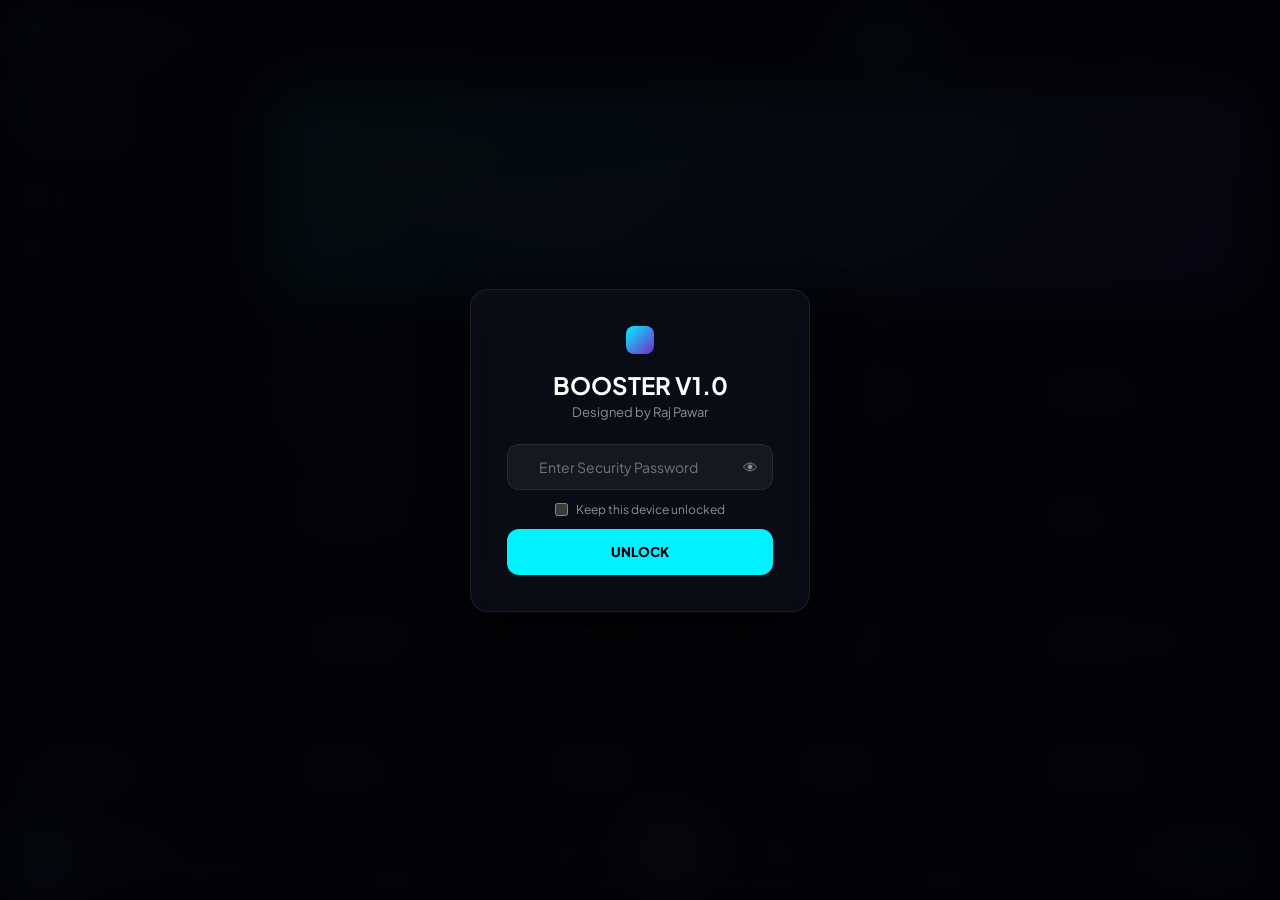
<file: index.html>
<!DOCTYPE html>
<html lang="en">
<head>
  <meta charset="UTF-8">
  <meta name="viewport" content="width=device-width, initial-scale=1.0, viewport-fit=cover">
  <meta name="theme-color" content="#030407">
  <meta name="color-scheme" content="dark">
  <meta name="apple-mobile-web-app-capable" content="yes">
  <meta name="apple-mobile-web-app-status-bar-style" content="black-translucent">
  <title>BOOSTER V1.0 — Next-Gen Audio OS</title>
  <link rel="stylesheet" href="style.css">
  <link rel="preconnect" href="https://fonts.googleapis.com">
  <link rel="preconnect" href="https://fonts.gstatic.com" crossorigin>
  <link href="https://fonts.googleapis.com/css2?family=Plus+Jakarta+Sans:wght@300;400;500;600;700;800&family=JetBrains+Mono:wght@400;600&display=swap" rel="stylesheet">
</head>
<body data-theme="dynamic">

  <a href="#main-content" class="skip-link">Skip to main content</a>
  <div id="toast-container" class="toast-container" aria-live="polite"></div>

  <!-- Password Lock -->
  <div id="lock-screen" class="lock-overlay">
    <div class="lock-card glass-panel">
      <div class="brand-logo" style="margin: 0 auto 16px auto;"></div>
      <h2>BOOSTER V1.0</h2>
      <p style="color: var(--text-secondary); font-size: 13px; margin-top: 4px;">Designed by Raj Pawar</p>

      <div class="lock-input-group" style="margin-top: 24px;">
        <div class="pass-field-wrap">
          <input type="password" id="access-pass" placeholder="Enter Security Password" autocomplete="off">
          <button type="button" id="toggle-pass-visibility" aria-label="Show password">👁</button>
        </div>
        <label class="remember-row">
          <input type="checkbox" id="remember-me"> Keep this device unlocked
        </label>
        <button id="unlock-btn">UNLOCK</button>
      </div>
      <p id="lock-error" style="color: #ff0055; font-size: 12px; margin-top: 10px; display: none;">Invalid Password! Try again.</p>
    </div>
  </div>

  <div id="ambient-glow" class="ambient-glow"></div>
  <canvas id="visualizer-canvas" aria-hidden="true"></canvas>

  <div class="app-shell">
    <aside class="sidebar glass-panel">
      <div class="brand">
        <div class="brand-logo"></div>
        <span class="brand-name">BOOSTER<span class="version">V1.0</span></span>
      </div>

      <nav class="nav-routes">
        <button class="nav-item active" data-target="view-home"><span class="icon">🏠</span><span>Home</span></button>
        <button class="nav-item" data-target="view-now-playing"><span class="icon">🎧</span><span>Now Playing & Queue</span></button>
        <button class="nav-item" data-target="view-pro-audio"><span class="icon">🎛️</span><span>Pro DSP & Vibe</span></button>
        <button class="nav-item" id="tv-mode-toggle" aria-pressed="false"><span class="icon">📺</span><span>TV Mode</span></button>
      </nav>

      <div class="sidebar-footer">
        <div class="designer-badge">Designed by Raj Pawar</div>
        <div class="badge-status"><span class="dot live"></span> Audio Engine: 96kHz / 24-bit</div>
      </div>
    </aside>

    <main class="content-viewport" id="main-content" tabindex="-1">
      <header class="top-header">
        <div class="search-bar-container">
          <label for="global-search" class="sr-only" style="position:absolute; left:-9999px;">Search song, artist, or mood</label>
          <input type="text" id="global-search" placeholder="Search song, artist, mood...">
        </div>
        <div class="category-filters">
          <button class="filter-chip cat-btn active" id="btn-2026">Trending</button>
          <button class="filter-chip cat-btn" id="btn-90s">90s</button>
          <button class="filter-chip cat-btn" id="btn-3d">3D Audio</button>
          <button class="filter-chip cat-btn" id="btn-favorites">❤ Favorites</button>
          <button class="filter-chip cat-btn" id="btn-all">All</button>
        </div>
      </header>

      <section id="view-home" class="view-panel active">
        <div class="hero-card glass-panel beat-glow-target">
          <div class="hero-content">
            <span class="hero-tag">BOOSTER SPOTLIGHT</span>
            <h1 id="hero-title">Next-Gen Audio Experience</h1>
            <p id="hero-artist">High-fidelity web playback • Designed by Raj Pawar</p>
            <button id="hero-resume-btn" class="hero-resume-btn" style="display:none;">▶ Resume Listening</button>
          </div>
        </div>

        <div class="section-container">
          <h2 style="margin-bottom: 12px; font-size: 18px;">Track Library</h2>
          <div id="trending-grid" class="cards-grid transition-fade" role="list"></div>
          <p id="no-results-msg" style="display:none; color:var(--text-secondary); font-size:13px; padding:24px; text-align:center;">No tracks found. Try a different search.</p>
        </div>
      </section>

      <section id="view-now-playing" class="view-panel">
        <div class="now-playing-layout">
          <div class="art-visual-side">
            <div id="main-art-display" class="main-art-display beat-glow-target"></div>
            <canvas id="spectrum-canvas" height="60"></canvas>
            <div class="track-meta">
              <div style="display:flex; align-items:flex-start; justify-content:space-between; gap:12px; flex-wrap:wrap;">
                <div>
                  <h2 id="np-title">Audio Track Playing</h2>
                  <p id="np-artist">BOOSTER Audio Player</p>
                </div>
                <button id="np-lyrics-btn" class="flat-btn" aria-label="Open fullscreen lyrics">🎤 Lyrics</button>
              </div>
            </div>
          </div>

          <div class="queue-side glass-panel">
            <div class="tab-controls">
              <button class="queue-tab active" id="tab-upnext">Up Next Queue</button>
              <button class="queue-tab" id="tab-history">Recently Played</button>
              <button class="queue-tab" id="tab-lyrics">Lyrics</button>
            </div>
            <div id="upnext-container" class="queue-tab-content">
              <div id="upnext-list" class="queue-list"></div>
            </div>
            <div id="history-container" class="queue-tab-content" style="display:none;">
              <div id="history-list" class="queue-list"></div>
            </div>
            <div id="lyrics-container" class="queue-tab-content" style="display:none;">
              <div id="lyrics-list" class="lyrics-panel-list" aria-live="polite"></div>
              <button id="lyrics-expand-btn" class="flat-btn" style="margin-top:14px; width:100%;">⛶ Fullscreen Lyrics Mode</button>
            </div>
          </div>
        </div>
      </section>

      <section id="view-pro-audio" class="view-panel">
        <div class="dsp-grid">
          <div class="glass-panel dsp-card dsp-row">
            <div>
              <h2 style="font-size: 18px;">Master DSP Engine</h2>
              <p style="font-size: 12px; color: var(--text-secondary); margin-top: 4px;" id="dsp-status-desc">Status: Pure Direct Studio Bypass (0% Quality Loss)</p>
            </div>
            <label class="switch"><input type="checkbox" id="master-dsp-toggle"><span class="slider round"></span></label>
          </div>

          <div class="glass-panel dsp-card">
            <div class="dsp-row" style="margin-bottom: 12px;">
              <div>
                <h3 style="font-size: 16px;">EXTREME BASS & VIBE MODE</h3>
                <p style="font-size: 11px; color: var(--text-secondary);">Deep Sub-Bass Boost & Dynamic Beat Glow Sync</p>
              </div>
              <label class="switch"><input type="checkbox" id="vibe-mode-toggle"><span class="slider round"></span></label>
            </div>
            <div class="slider-block">
              <div class="slider-label-row"><span>Vibration & Beat Intensity</span><span id="vibe-slider-val" class="mono-val">50%</span></div>
              <input type="range" id="vibe-intensity-slider" min="0" max="100" value="50">
            </div>
          </div>

          <div class="glass-panel dsp-card">
            <h3 style="font-size: 16px; margin-bottom: 16px;">Quick Tone Filters</h3>
            <div class="two-col-grid">
              <div class="slider-block">
                <div class="slider-label-row"><span>Bass Boost Filter</span><span id="bass-boost-val" class="mono-val">0 dB</span></div>
                <input type="range" id="bass-boost-slider" min="0" max="12" step="0.5" value="0">
              </div>
              <div class="slider-block">
                <div class="slider-label-row"><span>Treble Clarity Filter</span><span id="treble-boost-val" class="mono-val">0 dB</span></div>
                <input type="range" id="treble-boost-slider" min="0" max="12" step="0.5" value="0">
              </div>
            </div>
            <div class="slider-block" style="margin-top: 20px;">
              <div class="slider-label-row"><span>3D Spatial Stereo Panner</span><span id="panner-val" class="mono-val">Center (0.0)</span></div>
              <input type="range" id="panner-slider" min="-1" max="1" step="0.05" value="0">
              <div class="pan-labels"><span>Left</span><span>Center</span><span>Right</span></div>
            </div>
          </div>

          <div class="glass-panel dsp-card">
            <div class="dsp-row" style="margin-bottom: 20px;">
              <h3 style="font-size: 16px;">5-Band Pro Equalizer</h3>
              <button id="eq-flat-btn" class="flat-btn">Flat Reset</button>
            </div>
            <div class="eq-bands-container">
              <div class="eq-band"><span class="eq-label">60Hz<br>(Sub-Bass)</span><div class="eq-vslider-wrap"><input type="range" class="eq-slider" data-band="0" min="-12" max="12" step="0.5" value="0"></div><span class="eq-val">0dB</span></div>
              <div class="eq-band"><span class="eq-label">230Hz<br>(Warmth)</span><div class="eq-vslider-wrap"><input type="range" class="eq-slider" data-band="1" min="-12" max="12" step="0.5" value="0"></div><span class="eq-val">0dB</span></div>
              <div class="eq-band"><span class="eq-label">910Hz<br>(Vocals)</span><div class="eq-vslider-wrap"><input type="range" class="eq-slider" data-band="2" min="-12" max="12" step="0.5" value="0"></div><span class="eq-val">0dB</span></div>
              <div class="eq-band"><span class="eq-label">3.6kHz<br>(Presence)</span><div class="eq-vslider-wrap"><input type="range" class="eq-slider" data-band="3" min="-12" max="12" step="0.5" value="0"></div><span class="eq-val">0dB</span></div>
              <div class="eq-band"><span class="eq-label">14kHz<br>(Air/Clarity)</span><div class="eq-vslider-wrap"><input type="range" class="eq-slider" data-band="4" min="-12" max="12" step="0.5" value="0"></div><span class="eq-val">0dB</span></div>
            </div>
          </div>

          <div class="glass-panel dsp-card">
            <label style="font-size: 13px; display: block; margin-bottom: 8px;">Crossfade Duration (Auto-Mix Remix)</label>
            <input type="range" class="crossfade-slider-input" min="0" max="15" step="1" value="10">
            <span class="crossfade-val-disp mono-val" style="margin-top: 6px; display: inline-block;">10s</span>
          </div>

          <div class="glass-panel dsp-card">
            <div class="slider-label-row"><span>Playback Speed</span><span id="speed-val" class="mono-val">1.0x</span></div>
            <input type="range" id="speed-slider" min="0.5" max="2" step="0.25" value="1">
            <p style="font-size: 11px; color: var(--text-secondary); margin-top: 8px;">Adjusts tempo without re-encoding — original source audio quality is preserved at every speed.</p>
          </div>

          <div class="glass-panel dsp-card">
            <h3 style="font-size: 16px; margin-bottom: 12px;">Sleep Timer</h3>
            <div class="sleep-btn-row">
              <button class="sleep-btn" data-min="15">15 min</button>
              <button class="sleep-btn" data-min="30">30 min</button>
              <button class="sleep-btn" data-min="45">45 min</button>
              <button class="sleep-btn" data-min="60">60 min</button>
              <button class="sleep-btn cancel" id="sleep-cancel-btn">Cancel</button>
            </div>
            <p id="sleep-timer-status" style="font-size: 12px; color: var(--text-secondary); margin-top: 10px;">Sleep Timer: Off</p>
          </div>
        </div>
      </section>
    </main>
  </div>

  <footer class="master-player-bar glass-panel" id="master-player-bar">
    <div class="player-left">
      <div id="mini-art" class="mini-art beat-glow-target"></div>
      <div class="mini-info">
        <span id="mini-title" class="title">Playing Audio</span>
        <span id="mini-artist" class="artist">BOOSTER V1.0 • Designed by Raj Pawar</span>
      </div>
      <button id="fav-btn" class="icon-btn heart-btn" aria-label="Add to favorites" aria-pressed="false">♡</button>
    </div>

    <div class="player-center">
      <div class="player-controls">
        <button id="shuffle-btn" class="icon-btn small-btn" aria-label="Toggle shuffle" aria-pressed="false">🔀</button>
        <button id="prev-btn" class="icon-btn" aria-label="Previous track">⏮</button>
        <button id="master-play-btn" class="icon-btn play-main" aria-label="Play or pause" aria-pressed="false"></button>
        <button id="next-btn" class="icon-btn" aria-label="Next track">⏭</button>
        <button id="repeat-btn" class="icon-btn small-btn" aria-label="Toggle repeat" aria-pressed="false">🔁</button>
      </div>
      <div class="timeline-row">
        <span id="time-current">0:00</span>
        <div id="progress-bar-container" class="timeline-bar" role="slider" aria-label="Seek" tabindex="0"><div id="progress-fill" class="timeline-fill"></div></div>
        <span id="time-total">0:00</span>
      </div>
    </div>

    <div class="player-right">
      <div class="volume-container">
        <span aria-hidden="true">🔊</span>
        <label for="master-volume" style="position:absolute; left:-9999px;">Volume</label>
        <input type="range" id="master-volume" min="0" max="1" step="0.01" value="0.8">
      </div>
    </div>
  </footer>

  <!-- Mobile bottom navigation -->
  <nav class="mobile-tabbar" aria-label="Mobile navigation">
    <button class="mobile-nav-item active" data-target="view-home"><span aria-hidden="true">🏠</span><small>Home</small></button>
    <button class="mobile-nav-item" data-target="view-now-playing"><span aria-hidden="true">🎧</span><small>Queue</small></button>
    <button class="mobile-nav-item" data-target="view-pro-audio"><span aria-hidden="true">🎛️</span><small>DSP</small></button>
  </nav>

  <div id="player-modal" class="player-modal glass-panel" role="dialog" aria-modal="true" aria-labelledby="modal-title">
    <button id="modal-close-btn" class="modal-close-btn" aria-label="Close player">🞃</button>
    <div class="modal-content">
      <div id="modal-art" class="modal-art beat-glow-target"></div>
      <div class="modal-meta">
        <h1 id="modal-title">Now Playing</h1>
        <p id="modal-artist">BOOSTER V1.0 • Designed by Raj Pawar</p>
      </div>
      <div class="modal-spectrum" aria-hidden="true">
        <span class="bar"></span><span class="bar"></span><span class="bar"></span>
        <span class="bar"></span><span class="bar"></span><span class="bar"></span>
      </div>
      <div class="modal-timeline-row">
        <span id="modal-time-current">0:00</span>
        <div id="modal-progress-container" class="timeline-bar" role="slider" aria-label="Seek" tabindex="0"><div id="modal-progress-fill" class="timeline-fill"></div></div>
        <span id="modal-time-total">0:00</span>
      </div>
      <div class="modal-controls">
        <button id="modal-shuffle-btn" class="icon-btn small-btn" aria-label="Toggle shuffle" aria-pressed="false">🔀</button>
        <button id="modal-prev-btn" class="icon-btn" aria-label="Previous track">⏮</button>
        <button id="modal-play-btn" class="icon-btn play-main" aria-label="Play or pause" aria-pressed="false"></button>
        <button id="modal-next-btn" class="icon-btn" aria-label="Next track">⏭</button>
        <button id="modal-repeat-btn" class="icon-btn small-btn" aria-label="Toggle repeat" aria-pressed="false">🔁</button>
      </div>
      <div class="modal-secondary-row">
        <button id="modal-fav-btn" class="modal-fav-btn" aria-label="Add to favorites" aria-pressed="false">♡ Add to Favorites</button>
        <button id="modal-lyrics-btn" class="modal-fav-btn" aria-label="Open fullscreen lyrics">🎤 Lyrics</button>
        <button id="modal-speed-btn" class="modal-fav-btn" aria-label="Cycle playback speed">1x</button>
      </div>
      <div class="modal-crossfade-box">
        <div class="slider-label-row" style="color: var(--text-secondary); margin-bottom:6px;">
          <span>Crossfade Transition</span><span class="crossfade-val-disp mono-val">10s</span>
        </div>
        <input type="range" class="crossfade-slider-input" min="0" max="15" step="1" value="10">
      </div>
    </div>
  </div>

  <!-- Fullscreen Synced Lyrics -->
  <div id="lyrics-fullscreen" class="lyrics-fullscreen-overlay" role="dialog" aria-modal="true" aria-labelledby="lyrics-fs-title">
    <button id="lyrics-fullscreen-close" class="modal-close-btn" aria-label="Close lyrics">🞃</button>
    <div class="lyrics-fullscreen-header">
      <h2 id="lyrics-fs-title">Now Playing</h2>
      <p id="lyrics-fs-artist">BOOSTER V1.0 • Designed by Raj Pawar</p>
    </div>
    <div id="lyrics-fullscreen-list" class="lyrics-fullscreen-list" aria-live="polite"></div>
  </div>

  <script src="script.js"></script>
</body>
</html>
</file>
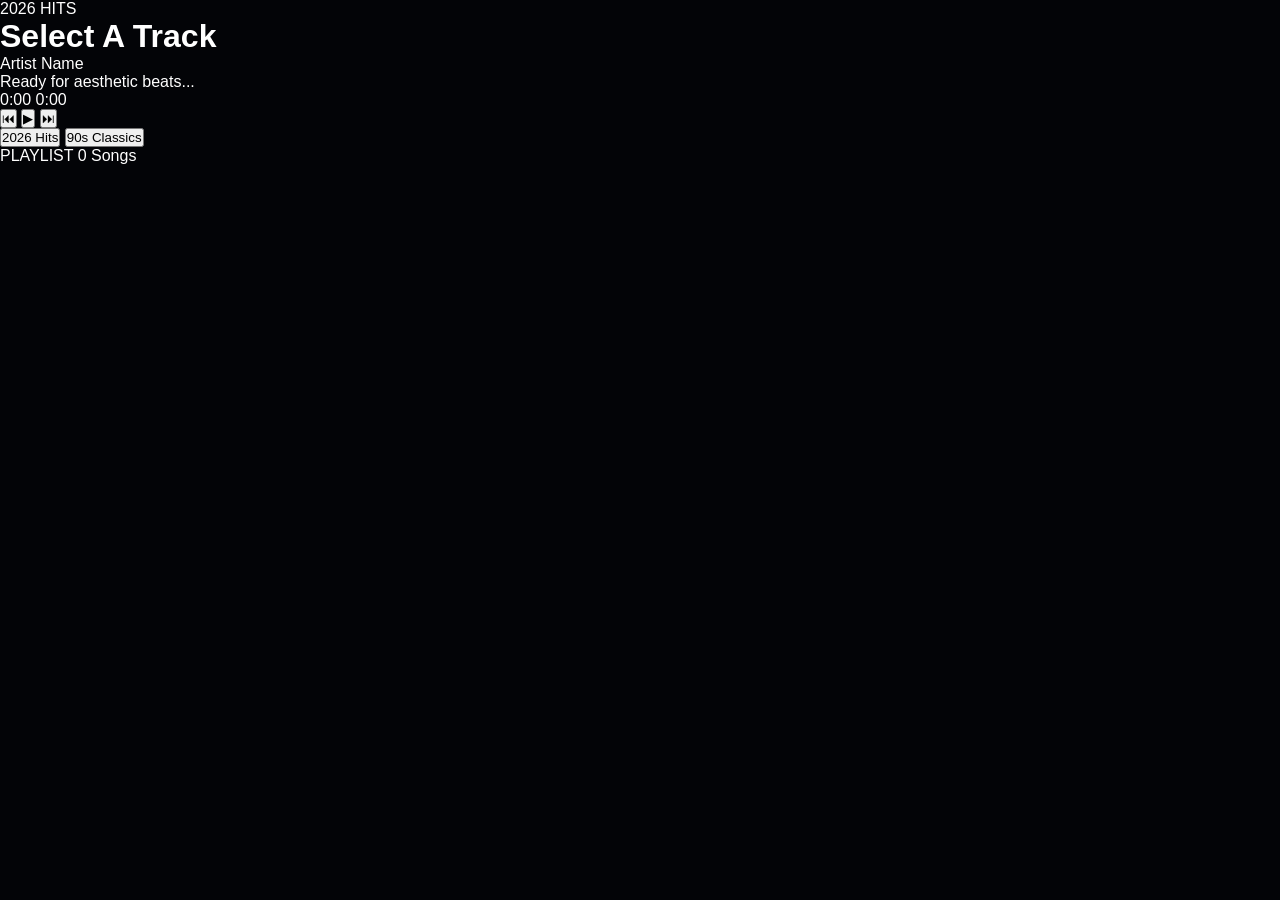
<file: websitemusic.html>
<!DOCTYPE html>
<html lang="en">
<head>
    <meta charset="UTF-8">
    <meta name="viewport" content="width=device-width, initial-scale=1.0">
    <title>Aesthetic Music Player</title>
    <link rel="stylesheet" href="style.css">
</head>
<body>

    <div class="background-glow" id="bg-glow"></div>

    <main class="player-card">
        <!-- Header -->
        <header class="player-header">
            <span class="badge" id="category-badge">2026 HITS</span>
            <h1 id="song-title">Select A Track</h1>
            <p id="artist-name">Artist Name</p>
        </header>

        <!-- Disc Container -->
        <div class="disc-container">
            <div id="disc" class="disc">
                <div class="disc-center"></div>
            </div>
        </div>

        <!-- Status / Subtitle -->
        <div class="status-box">
            <p id="lyrics-content">Ready for aesthetic beats...</p>
        </div>

        <!-- Progress Bar -->
        <div class="progress-section">
            <div class="time-info">
                <span id="current-time">0:00</span>
                <span id="total-duration">0:00</span>
            </div>
            <div class="progress-container" id="progress-container">
                <div class="progress-bar" id="progress"></div>
            </div>
        </div>

        <!-- Playback Controls -->
        <div class="controls">
            <button id="prev-btn" class="control-btn" title="Previous">⏮</button>
            <button id="play-btn" class="control-btn play-main" title="Play/Pause">▶</button>
            <button id="next-btn" class="control-btn" title="Next">⏭</button>
        </div>

        <!-- Category Selector -->
        <div class="category-tabs">
            <button class="cat-btn active" id="btn-2026" onclick="switchCategory('2026', this)">2026 Hits</button>
            <button class="cat-btn" id="btn-90s" onclick="switchCategory('90s', this)">90s Classics</button>
        </div>

        <!-- Playlist -->
        <section class="vertical-playlist-wrapper">
            <div class="playlist-header">
                <span>PLAYLIST</span>
                <span id="track-count">0 Songs</span>
            </div>
            <div class="vertical-playlist" id="playlist-view"></div>
        </section>

        <!-- Audio Element -->
        <audio id="audio" preload="metadata"></audio>
    </main>

    <script src="script.js"></script>
</body>
</html>
</file>
<file: style.css>
:root {
  --primary-glow: #00f2fe;
  --secondary-glow: #7928ca;
  --accent-pink: #ff007f;
  --bg-base: #030407;
  --panel-bg: rgba(15, 18, 28, 0.65);
  --glass-border: rgba(255, 255, 255, 0.08);
  --text-primary: #ffffff;
  --text-secondary: #8b8f9a;
  --sidebar-width: 240px;
  --player-height: 85px;
  --mobile-tabbar-height: 62px;
}

* { box-sizing: border-box; margin: 0; padding: 0; font-family: 'Plus Jakarta Sans', sans-serif; -webkit-tap-highlight-color: transparent; }
html, body { width: 100vw; height: 100vh; height: 100dvh; background-color: var(--bg-base); color: var(--text-primary); overflow: hidden; }
button, input { font-family: inherit; }
button { user-select: none; }

@media (prefers-reduced-motion: reduce) {
  * { animation-duration: 0.001ms !important; animation-iteration-count: 1 !important; transition-duration: 0.001ms !important; }
}

@media (prefers-contrast: more) {
  :root { --glass-border: rgba(255,255,255,0.35); --text-secondary: #c7c9d1; }
  .track-card, .glass-panel, .queue-item { border-width: 2px; }
}

:focus-visible { outline: 3px solid var(--primary-glow); outline-offset: 3px; border-radius: 6px; }

/* Skip link for accessibility */
.skip-link {
  position: absolute; top: -60px; left: 12px; z-index: 10001;
  background: var(--primary-glow); color: #000; padding: 10px 16px;
  border-radius: 10px; font-weight: 700; font-size: 13px; transition: top 0.2s ease;
}
.skip-link:focus { top: 12px; }

/* Toasts */
.toast-container { position: fixed; top: env(safe-area-inset-top, 20px); right: 20px; z-index: 10000; display: flex; flex-direction: column; gap: 10px; max-width: calc(100vw - 40px); }
.toast-msg { background: rgba(15, 18, 28, 0.92); backdrop-filter: blur(20px); border: 1px solid var(--primary-glow); color: #fff; padding: 10px 16px; border-radius: 12px; font-size: 12px; font-weight: 600; box-shadow: 0 10px 30px rgba(0,242,254,0.2); animation: slideIn 0.3s cubic-bezier(0.16,1,0.3,1) forwards, fadeOutToast 0.3s ease forwards 2.6s; max-width: 280px; }
@keyframes slideIn { from { transform: translateX(100%); opacity: 0; } to { transform: translateX(0); opacity: 1; } }
@keyframes fadeOutToast { to { opacity: 0; transform: translateY(-6px); } }

/* Lock screen */
.lock-overlay { position: fixed; inset: 0; background: rgba(3,4,7,0.96); backdrop-filter: blur(25px); z-index: 9999; display: flex; align-items: center; justify-content: center; transition: opacity 0.3s ease; padding: 20px; }
.lock-card { padding: clamp(24px, 5vw, 36px); border-radius: 24px; text-align: center; width: 100%; max-width: 340px; }
.lock-input-group { display: flex; flex-direction: column; gap: 12px; }
.pass-field-wrap { display: flex; align-items: center; background: rgba(255,255,255,0.05); border: 1px solid var(--glass-border); border-radius: 12px; overflow: hidden; }
.pass-field-wrap input { flex: 1; padding: 12px 16px; border: none; background: none; color: #fff; outline: none; text-align: center; font-size: 14px; }
.pass-field-wrap button { background: none; border: none; color: var(--text-secondary); padding: 0 14px; cursor: pointer; font-size: 15px; min-width: 44px; min-height: 44px; }
.remember-row { display: flex; align-items: center; gap: 8px; font-size: 12px; color: var(--text-secondary); justify-content: center; cursor: pointer; }
.lock-input-group button#unlock-btn { padding: 14px; border-radius: 12px; border: none; background: var(--primary-glow); color: #000; font-weight: 800; cursor: pointer; transition: transform .15s ease, box-shadow .15s ease; min-height: 46px; }
.lock-input-group button#unlock-btn:hover { transform: translateY(-1px); box-shadow: 0 8px 20px rgba(0,242,254,0.35); }
.lock-card.shake { animation: shakeErr 0.4s ease; }
@keyframes shakeErr { 0%,100%{transform:translateX(0);} 25%{transform:translateX(-8px);} 75%{transform:translateX(8px);} }

/* Canvas & Ambient Glow */
#visualizer-canvas { position: fixed; inset: 0; width: 100vw; height: 100vh; z-index: 0; pointer-events: none; transform: translateZ(0); }
.ambient-glow { position: fixed; top: 50%; left: 50%; width: 700px; height: 700px; transform: translate(-50%, -50%); background: radial-gradient(circle, rgba(0,242,254,0.15) 0%, rgba(121,40,202,0.1) 40%, rgba(0,0,0,0) 70%); z-index: 0; filter: blur(80px); transition: transform 0.08s ease-out, background 0.8s ease; pointer-events: none; will-change: transform; }

.glass-panel { background: var(--panel-bg); backdrop-filter: blur(20px); border: 1px solid var(--glass-border); box-shadow: 0 20px 50px rgba(0,0,0,0.6); transform: translateZ(0); border-radius: 18px; }

.beat-glow-target { background: linear-gradient(135deg, #00f2fe 0%, #4facfe 50%, #6b11ff 100%); transition: box-shadow 0.08s ease-out, transform 0.08s ease-out; overflow: hidden; position: relative; box-shadow: 0 0 20px rgba(0,242,254,0.2); border-radius: 14px; }

/* Toggle switch */
.switch { position: relative; display: inline-block; width: 44px; height: 24px; flex-shrink: 0; }
.switch input { opacity: 0; width: 0; height: 0; }
.slider { position: absolute; inset: 0; background-color: rgba(255,255,255,0.1); transition: .3s; border: 1px solid var(--glass-border); cursor: pointer; }
.slider:before { position: absolute; content: ""; height: 16px; width: 16px; left: 3px; bottom: 3px; background-color: white; transition: .3s; }
input:checked + .slider { background-color: var(--primary-glow); }
input:checked + .slider:before { transform: translateX(20px); background-color: #000; }
.slider.round { border-radius: 24px; }
.slider.round:before { border-radius: 50%; }

input[type="range"] { accent-color: var(--primary-glow); cursor: pointer; width: 100%; height: 24px; }
.mono-val { font-family: 'JetBrains Mono', monospace; color: var(--primary-glow); font-size: 12px; }
.slider-block { width: 100%; }
.slider-label-row { display: flex; justify-content: space-between; font-size: 12px; margin-bottom: 6px; }
.two-col-grid { display: grid; grid-template-columns: 1fr 1fr; gap: 16px; }
.pan-labels { display: flex; justify-content: space-between; font-size: 10px; color: var(--text-secondary); margin-top: 4px; }
.flat-btn { background: rgba(255,255,255,0.08); border: 1px solid var(--glass-border); color: #fff; padding: 6px 14px; border-radius: 8px; font-size: 12px; font-weight: 600; cursor: pointer; transition: background 0.2s; }
.flat-btn:hover { background: rgba(255,255,255,0.18); }

/* App Shell */
.app-shell { display: flex; width: 100vw; height: calc(100vh - var(--player-height)); position: relative; z-index: 1; }
.sidebar { width: var(--sidebar-width); height: 100%; display: flex; flex-direction: column; padding: 24px 16px; border-radius: 0; border-right: 1px solid var(--glass-border); border-top: none; border-bottom: none; border-left: none; }
.brand { display: flex; align-items: center; gap: 12px; margin-bottom: 32px; padding-left: 8px; }
.brand-logo { width: 28px; height: 28px; border-radius: 8px; background: linear-gradient(135deg, var(--primary-glow), var(--secondary-glow)); }
.brand-name { font-weight: 800; font-size: 16px; letter-spacing: 1px; display: flex; align-items: center; gap: 6px; }
.brand-name .version { font-size: 10px; background: rgba(0,242,254,0.15); color: var(--primary-glow); padding: 2px 6px; border-radius: 6px; }

.nav-routes { display: flex; flex-direction: column; gap: 6px; }
.nav-item { display: flex; align-items: center; gap: 12px; padding: 12px 14px; background: none; border: none; color: var(--text-secondary); border-radius: 12px; font-weight: 600; font-size: 13px; cursor: pointer; transition: all 0.2s; text-align: left; }
.nav-item:hover, .nav-item.active { background: rgba(255,255,255,0.06); color: #fff; }
.nav-item.active { background: linear-gradient(90deg, rgba(0,242,254,0.15), transparent); border-left: 3px solid var(--primary-glow); }

.sidebar-footer { margin-top: auto; padding-left: 8px; font-size: 11px; color: var(--text-secondary); }
.designer-badge { font-weight: 700; color: var(--text-primary); margin-bottom: 4px; }
.badge-status { display: flex; align-items: center; gap: 6px; }
.dot.live { width: 6px; height: 6px; border-radius: 50%; background: #00ff88; box-shadow: 0 0 8px #00ff88; }

/* Viewport */
.content-viewport { flex: 1; height: 100%; overflow-y: auto; padding: 24px 32px; scroll-behavior: smooth; }
.top-header { display: flex; align-items: center; justify-content: space-between; gap: 20px; margin-bottom: 28px; flex-wrap: wrap; }
.search-bar-container input { width: 320px; padding: 12px 18px; border-radius: 14px; background: rgba(255,255,255,0.05); border: 1px solid var(--glass-border); color: #fff; outline: none; font-size: 13px; transition: border-color 0.2s, box-shadow 0.2s; }
.search-bar-container input:focus { border-color: var(--primary-glow); box-shadow: 0 0 15px rgba(0,242,254,0.2); }

.category-filters { display: flex; gap: 8px; flex-wrap: wrap; }
.filter-chip { padding: 8px 16px; border-radius: 20px; background: rgba(255,255,255,0.05); border: 1px solid var(--glass-border); color: var(--text-secondary); font-size: 12px; font-weight: 600; cursor: pointer; transition: all 0.2s; }
.filter-chip:hover, .filter-chip.active { background: var(--primary-glow); color: #000; border-color: var(--primary-glow); font-weight: 700; }

.view-panel { display: none; }
.view-panel.active { display: block; animation: fadeIn 0.3s ease; }
@keyframes fadeIn { from { opacity: 0; transform: translateY(6px); } to { opacity: 1; transform: translateY(0); } }

.hero-card { padding: 40px; margin-bottom: 32px; display: flex; align-items: center; border-radius: 24px; min-height: 200px; }
.hero-tag { font-size: 11px; font-weight: 800; letter-spacing: 1.5px; color: #000; background: #fff; padding: 4px 10px; border-radius: 6px; display: inline-block; margin-bottom: 12px; }
.hero-card h1 { font-size: clamp(22px, 4vw, 32px); font-weight: 800; color: #fff; text-shadow: 0 2px 10px rgba(0,0,0,0.5); }
.hero-card p { font-size: 13px; color: rgba(255,255,255,0.8); margin-top: 6px; }
.hero-resume-btn { margin-top: 16px; padding: 10px 20px; border-radius: 12px; border: none; background: #fff; color: #000; font-weight: 800; cursor: pointer; font-size: 12px; box-shadow: 0 4px 15px rgba(0,0,0,0.3); transition: transform 0.2s; }
.hero-resume-btn:hover { transform: scale(1.05); }

.cards-grid { display: grid; grid-template-columns: repeat(auto-fill, minmax(220px, 1fr)); gap: 16px; }
.track-card { background: rgba(255,255,255,0.03); border: 1px solid var(--glass-border); border-radius: 14px; padding: 14px; display: flex; flex-direction: column; justify-content: space-between; height: 110px; cursor: pointer; transition: all 0.2s ease; position: relative; }
.track-card:hover, .track-card.active { background: rgba(255,255,255,0.08); border-color: rgba(0,242,254,0.4); transform: translateY(-2px); }
.track-card.active { border-color: var(--primary-glow); box-shadow: 0 0 15px rgba(0,242,254,0.25); }
.track-info { overflow: hidden; }
.track-title { font-weight: 700; font-size: 13px; white-space: nowrap; overflow: hidden; text-overflow: ellipsis; color: #fff; }
.track-artist { font-size: 11px; color: var(--text-secondary); margin-top: 4px; white-space: nowrap; overflow: hidden; text-overflow: ellipsis; }

.track-actions { display: flex; justify-content: space-between; align-items: center; margin-top: auto; }
.card-heart-btn { background: none; border: none; color: var(--text-secondary); cursor: pointer; font-size: 16px; }
.card-heart-btn.is-fav { color: var(--accent-pink); }
.add-queue-btn { background: rgba(255,255,255,0.08); border: none; color: #fff; font-size: 10px; font-weight: 700; padding: 4px 8px; border-radius: 6px; cursor: pointer; transition: background 0.2s; }
.add-queue-btn:hover { background: var(--primary-glow); color: #000; }

/* Now Playing View & Synced Lyrics Styling */
.now-playing-layout { display: grid; grid-template-columns: 1fr 340px; gap: 24px; }
.art-visual-side { display: flex; flex-direction: column; gap: 16px; }
.main-art-display { width: 100%; aspect-ratio: 16/9; max-height: 320px; border-radius: 20px; }
.track-meta { padding: 16px 0; }

.queue-side { padding: 20px; height: 460px; display: flex; flex-direction: column; }
.tab-controls { display: flex; gap: 8px; border-bottom: 1px solid var(--glass-border); padding-bottom: 12px; margin-bottom: 12px; }
.queue-tab { background: none; border: none; color: var(--text-secondary); font-size: 12px; font-weight: 700; cursor: pointer; padding: 4px 8px; border-radius: 6px; }
.queue-tab.active { color: var(--primary-glow); background: rgba(0,242,254,0.1); }

.queue-tab-content { flex: 1; overflow-y: auto; }
.queue-list { display: flex; flex-direction: column; gap: 8px; }
.queue-item { display: flex; justify-content: space-between; align-items: center; padding: 10px; background: rgba(255,255,255,0.03); border-radius: 8px; }

/* Lyrics Panel & Fullscreen Overlay */
.lyrics-panel-list, .lyrics-fullscreen-list { display: flex; flex-direction: column; gap: 12px; padding: 8px 0; overflow-y: auto; }
.lyrics-panel-list { height: 320px; }
.lyrics-line { font-size: 14px; color: var(--text-secondary); font-weight: 600; transition: all 0.25s ease; cursor: pointer; opacity: 0.5; padding: 4px 0; }
.lyrics-line.active { color: var(--primary-glow); font-size: 18px; font-weight: 800; opacity: 1; text-shadow: 0 0 12px rgba(0,242,254,0.6); transform: scale(1.02); origin: left; }
.lyrics-empty-state { font-size: 12px; color: var(--text-secondary); text-align: center; padding: 40px 10px; line-height: 1.5; }

.lyrics-fullscreen-overlay { position: fixed; inset: 0; background: rgba(3,4,7,0.95); backdrop-filter: blur(35px); z-index: 999; display: flex; flex-direction: column; padding: 40px 20px; opacity: 0; pointer-events: none; transition: opacity 0.3s ease; }
.lyrics-fullscreen-overlay.active { opacity: 1; pointer-events: auto; }
.lyrics-fullscreen-header { text-align: center; margin-bottom: 24px; }
.lyrics-fullscreen-header h2 { font-size: 22px; color: #fff; }
.lyrics-fullscreen-header p { font-size: 13px; color: var(--text-secondary); }
.lyrics-fullscreen-list { flex: 1; max-width: 680px; margin: 0 auto; width: 100%; text-align: center; }
.lyrics-fullscreen-list .lyrics-line { font-size: 18px; }
.lyrics-fullscreen-list .lyrics-line.active { font-size: 26px; }

/* Pro DSP View Grid */
.dsp-grid { display: grid; grid-template-columns: repeat(auto-fill, minmax(320px, 1fr)); gap: 20px; }
.dsp-card { padding: 20px; border-radius: 16px; }
.dsp-row { display: flex; justify-content: space-between; align-items: center; }
.eq-bands-container { display: flex; justify-content: space-between; align-items: flex-end; height: 140px; margin-top: 12px; }
.eq-band { display: flex; flex-direction: column; align-items: center; gap: 8px; height: 100%; }
.eq-label { font-size: 9px; text-align: center; color: var(--text-secondary); }
.eq-vslider-wrap { flex: 1; display: flex; align-items: center; }
.eq-slider { transform: rotate(-90deg); width: 80px; }
.eq-val { font-size: 10px; font-family: 'JetBrains Mono', monospace; color: var(--primary-glow); }

.sleep-btn-row { display: flex; gap: 6px; flex-wrap: wrap; margin-top: 10px; }
.sleep-btn { flex: 1; min-width: 50px; padding: 8px; border-radius: 8px; background: rgba(255,255,255,0.05); border: 1px solid var(--glass-border); color: #fff; font-size: 11px; cursor: pointer; }
.sleep-btn.active-timer { background: var(--primary-glow); color: #000; font-weight: 700; }
.sleep-btn.cancel { background: rgba(255,0,85,0.2); border-color: rgba(255,0,85,0.4); }

/* Master Bottom Player Bar */
.master-player-bar { position: fixed; bottom: 0; left: 0; width: 100vw; height: var(--player-height); z-index: 100; display: grid; grid-template-columns: 260px 1fr 200px; align-items: center; padding: 0 24px; border-radius: 0; border-bottom: none; border-left: none; border-right: none; }
.player-left { display: flex; align-items: center; gap: 12px; }
.mini-art { width: 48px; height: 48px; border-radius: 10px; flex-shrink: 0; }
.mini-info { display: flex; flex-direction: column; overflow: hidden; }
.mini-info .title { font-size: 13px; font-weight: 700; color: #fff; white-space: nowrap; overflow: hidden; text-overflow: ellipsis; }
.mini-info .artist { font-size: 11px; color: var(--text-secondary); white-space: nowrap; overflow: hidden; text-overflow: ellipsis; }

.player-center { display: flex; flex-direction: column; align-items: center; gap: 6px; max-width: 580px; margin: 0 auto; width: 100%; }
.player-controls { display: flex; align-items: center; gap: 16px; }
.icon-btn { background: none; border: none; color: #fff; cursor: pointer; font-size: 18px; width: 36px; height: 36px; display: flex; align-items: center; justify-content: center; border-radius: 50%; transition: background 0.2s; }
.icon-btn:hover { background: rgba(255,255,255,0.1); }
.icon-btn.play-main { width: 42px; height: 42px; background: #fff; color: #000; border-radius: 50%; box-shadow: 0 0 15px rgba(255,255,255,0.4); }
.icon-btn.play-main:hover { transform: scale(1.05); }
.icon-btn.small-btn { font-size: 14px; opacity: 0.7; }
.icon-btn.active-state { color: var(--primary-glow); opacity: 1; }

.timeline-row { display: flex; align-items: center; gap: 12px; width: 100%; font-size: 11px; font-family: 'JetBrains Mono', monospace; color: var(--text-secondary); }
.timeline-bar { flex: 1; height: 4px; background: rgba(255,255,255,0.1); border-radius: 4px; cursor: pointer; position: relative; overflow: hidden; }
.timeline-fill { height: 100%; background: var(--primary-glow); width: 0%; border-radius: 4px; }

.player-right { display: flex; justify-content: flex-end; align-items: center; }
.volume-container { display: flex; align-items: center; gap: 8px; width: 120px; font-size: 14px; }

/* Mobile Navigation */
.mobile-tabbar { display: none; position: fixed; bottom: 0; left: 0; width: 100vw; height: var(--mobile-tabbar-height); background: rgba(3,4,7,0.95); backdrop-filter: blur(20px); border-top: 1px solid var(--glass-border); z-index: 101; justify-content: space-around; align-items: center; }
.mobile-nav-item { background: none; border: none; color: var(--text-secondary); display: flex; flex-direction: column; align-items: center; gap: 2px; font-size: 16px; cursor: pointer; }
.mobile-nav-item small { font-size: 9px; font-weight: 600; }
.mobile-nav-item.active { color: var(--primary-glow); }

/* Modal Fullscreen Player */
.player-modal { position: fixed; inset: 0; background: rgba(3,4,7,0.96); backdrop-filter: blur(30px); z-index: 500; display: flex; flex-direction: column; justify-content: center; align-items: center; padding: 30px; opacity: 0; pointer-events: none; transition: opacity 0.3s ease; }
.player-modal.active { opacity: 1; pointer-events: auto; }
.modal-close-btn { position: absolute; top: 20px; right: 24px; background: none; border: none; color: #fff; font-size: 24px; cursor: pointer; z-index: 10; }
.modal-content { width: 100%; max-width: 380px; display: flex; flex-direction: column; align-items: center; gap: 20px; }
.modal-art { width: 220px; height: 220px; border-radius: 20px; }
.modal-meta { text-align: center; }
.modal-meta h1 { font-size: 18px; color: #fff; }
.modal-meta p { font-size: 12px; color: var(--text-secondary); margin-top: 4px; }
.modal-timeline-row { display: flex; align-items: center; gap: 10px; width: 100%; font-size: 11px; font-family: 'JetBrains Mono', monospace; }
.modal-controls { display: flex; align-items: center; gap: 20px; }
.modal-secondary-row { display: flex; gap: 10px; flex-wrap: wrap; justify-content: center; width: 100%; }
.modal-fav-btn { padding: 8px 14px; border-radius: 20px; background: rgba(255,255,255,0.06); border: 1px solid var(--glass-border); color: #fff; font-size: 11px; cursor: pointer; }
.modal-fav-btn.is-fav { border-color: var(--accent-pink); color: var(--accent-pink); }
.modal-crossfade-box { width: 100%; background: rgba(255,255,255,0.03); padding: 12px; border-radius: 12px; }

/* Responsive adjustments */
@media (max-width: 850px) {
  .sidebar { display: none; }
  .app-shell { height: calc(100vh - var(--player-height) - var(--mobile-tabbar-height)); }
  .master-player-bar { bottom: var(--mobile-tabbar-height); grid-template-columns: 1fr auto; padding: 0 16px; }
  .player-right, .player-center .timeline-row { display: none; }
  .mobile-tabbar { display: flex; }
  .now-playing-layout { grid-template-columns: 1fr; }
  .content-viewport { padding: 16px; }
  .top-header { flex-direction: column; align-items: stretch; }
  .search-bar-container input { width: 100%; }
}

/* Smart TV Mode Extensions */
body.tv-mode { font-size: 18px; }
body.tv-mode .track-card { height: 140px; }
body.tv-mode .track-title { font-size: 16px; }
body.tv-mode .icon-btn { width: 50px; height: 50px; font-size: 24px; }
</file>
